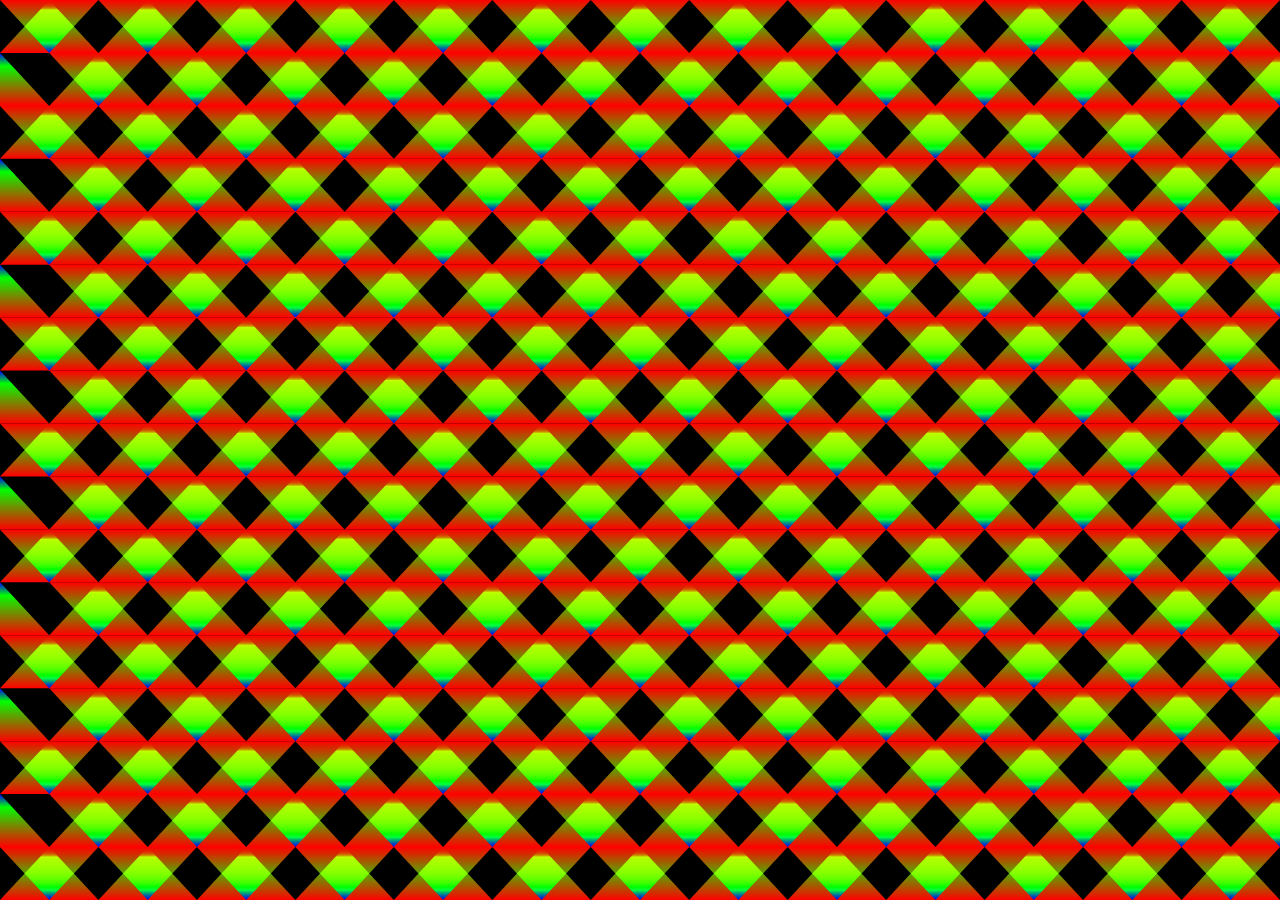
<file: Diamonds/index.html>
<html>

<body>
    <canvas id="c"></canvas>
    <script src="diamonds.js"></script>
    <style>
        html,
        body {
            margin: 0;
            overflow: hidden;
            background-color: rgba(0, 0, 0, 1);
        }
    </style>
</body>

</html>
</file>
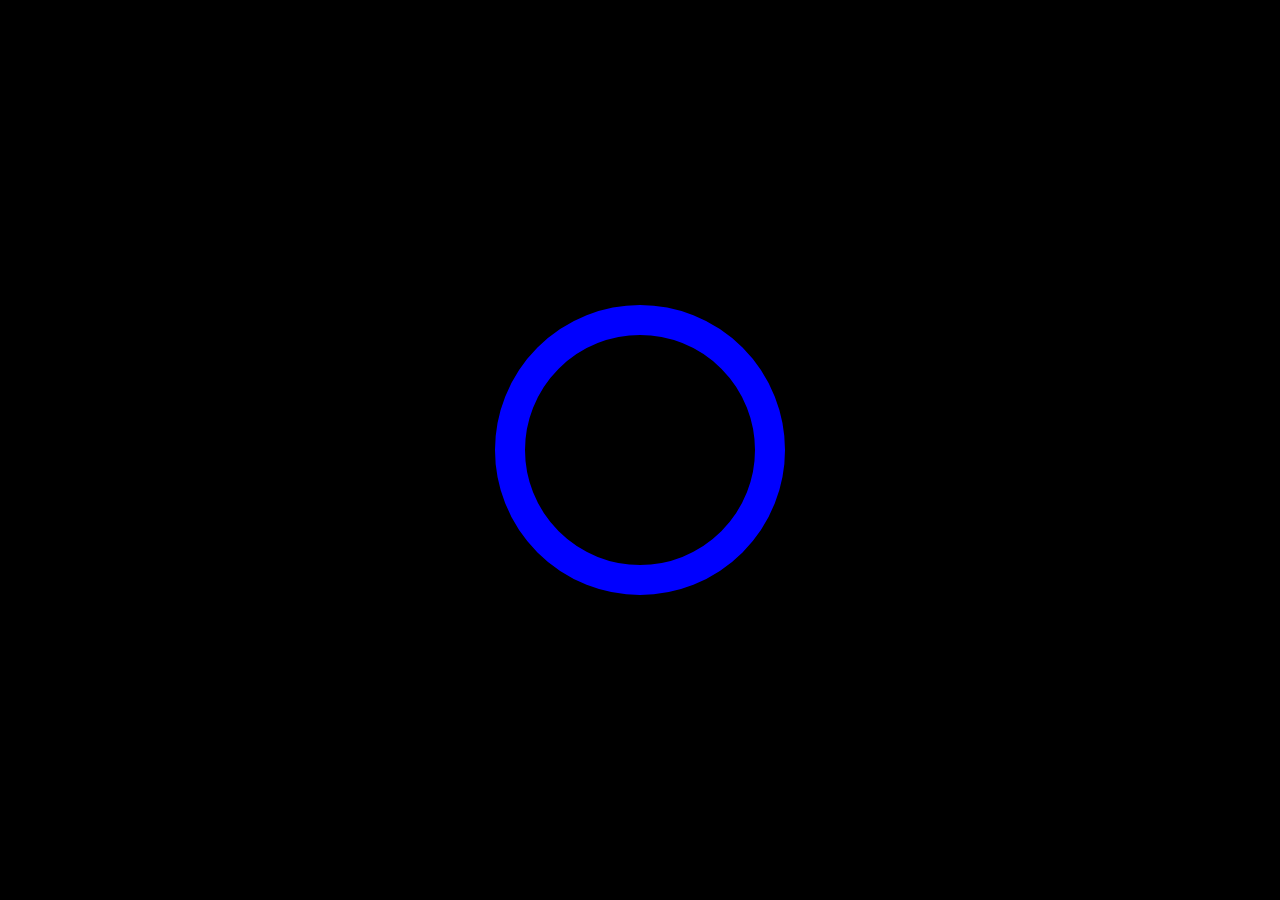
<file: Pi/index.html>
<html>

<body>
    <canvas id='myCanvas'>
    </canvas>
    <script src="pi.js"></script>
    <style>
        html,
        body {
            margin: 0;
            overflow: hidden;
            background-color: rgba(0, 0, 0);
        }
    </style>
</body>

</html>
</file>
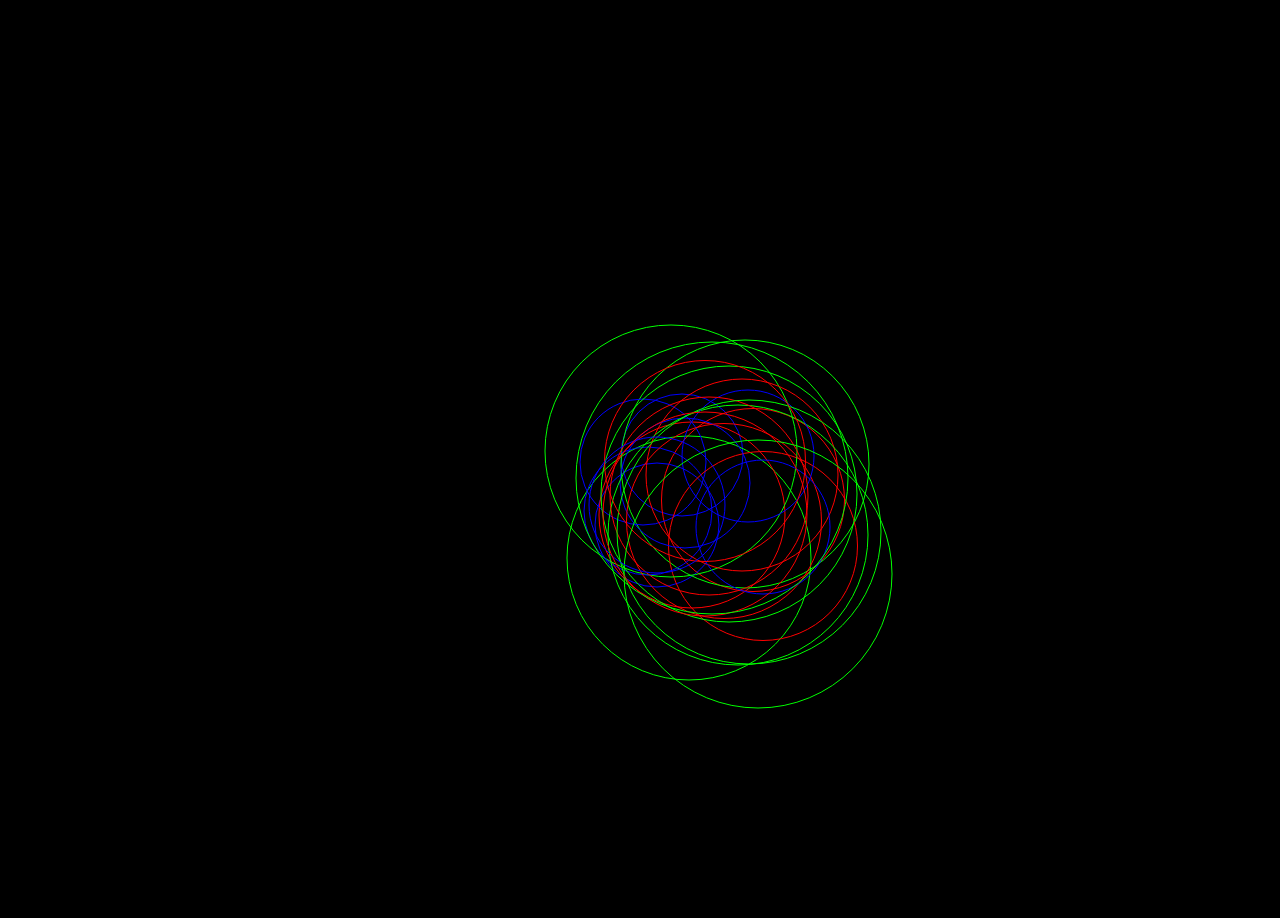
<file: Seismic Heart/index.html>
<html>

<body>
    <canvas id='myCanvas'>
    </canvas>
    <script src="heart.js"></script>
    <style>
        html,
        body {
            margin: 0;
            overflow: hidden;
            background-color: rgba(0, 0, 0);
        }
    </style>
</body>s

</html>
</file>
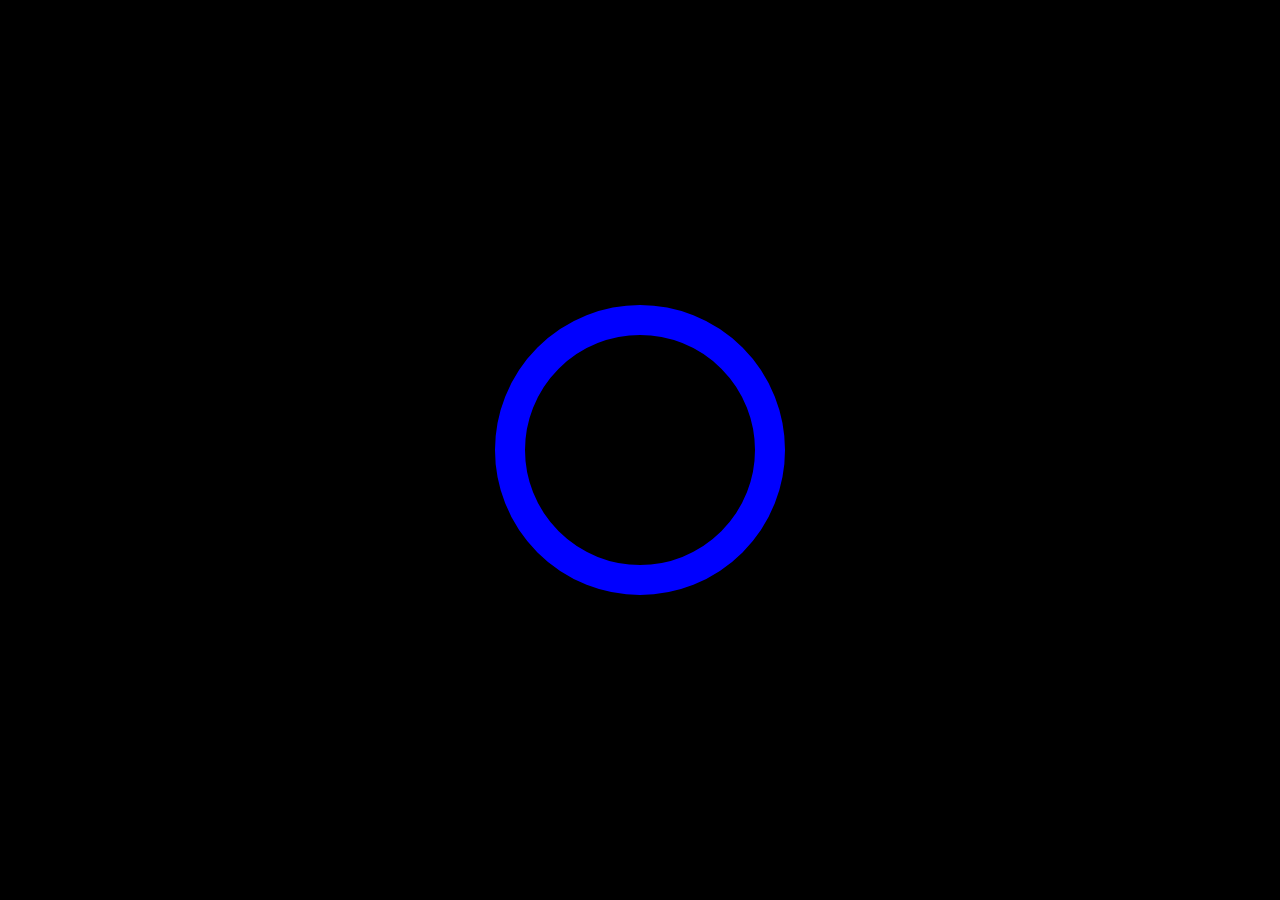
<file: docs/Pi/index.html>
<html>
    <!-- https://www.youtube.com/watch?v=gDwPn-YZPr0 -->
<body>
    <canvas id='myCanvas'>
    </canvas>
    <script src="pi.js"></script>
    <style>
        html,
        body {
            margin: 0;
            overflow: hidden;
            background-color: rgba(0, 0, 0);
        }
    </style>
</body>

</html>
</file>
